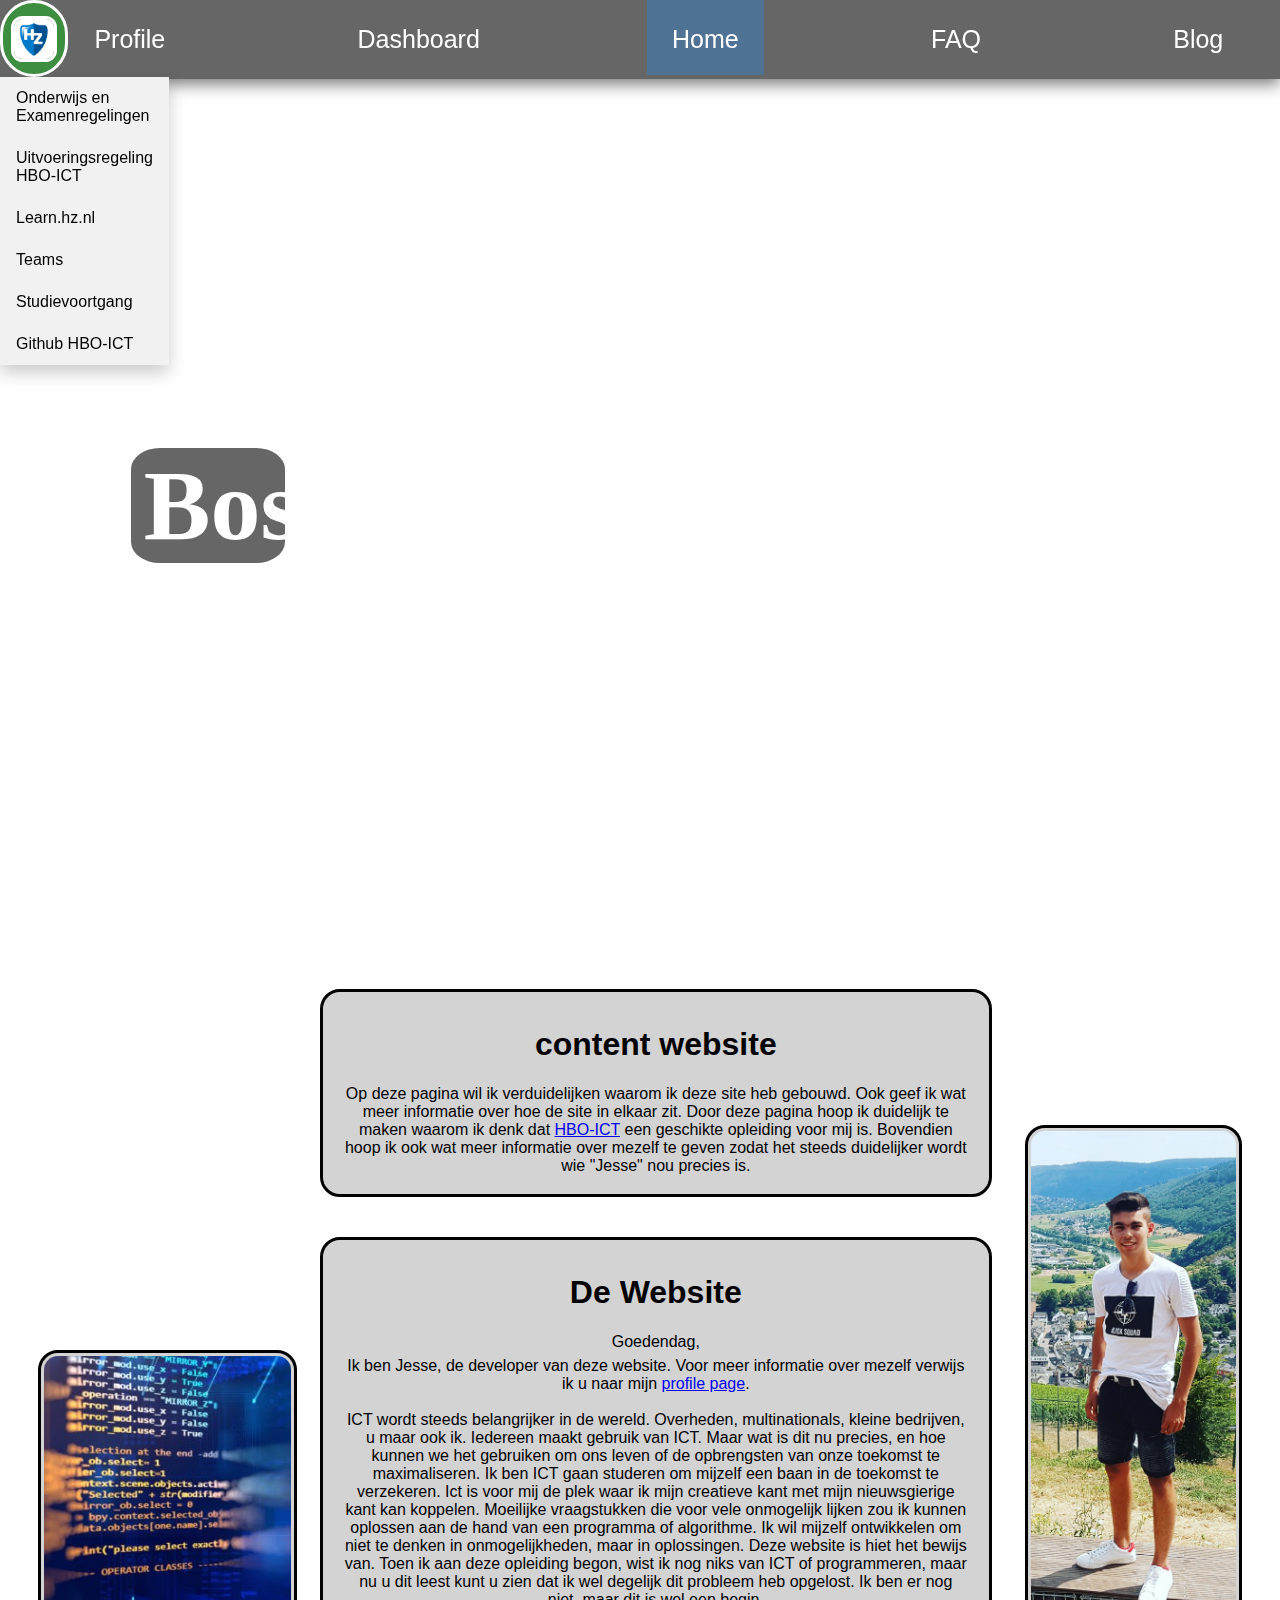
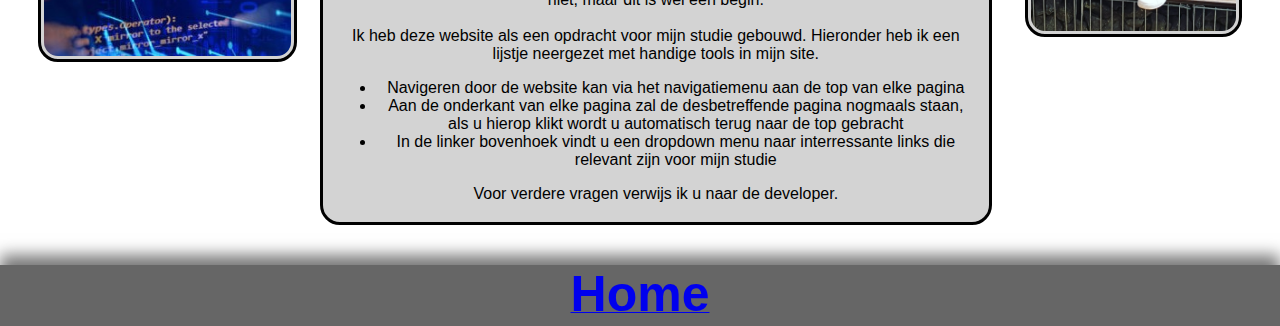
<file: index.html>
<!DOCTYPE html>
<html lang="en">

<head>
    <link rel="stylesheet" type="text/css" href="css/styles.css">
    <link rel="stylesheet" type="text/css" href="css\index.css">
    <meta charset="UTF-8">
    <meta name="viewport" content="width=device-width, initial-scale=1.0">
    <meta http-equiv="X-UA-Compatible" content="ie=edge">
    <title>My Profile</title>
</head>

<body class="bckgroundDesignIndex">
    <header class="navigationHeader">
        <div class="dropdown">
            <button class="dropbtn"><img id="menuImage"
                src="img\HZ Logo.jpg" alt=""></button>
            <div class="dropdownContent">
                <a href="https://hz.nl/over-de-hz/regelingen-documenten-1/onderwijs-en-examenregelingen" target="_blank">Onderwijs en Examenregelingen</a>
                <a href="https://hz.nl/uploads/documents/Regelingen/NL/Uitvoeringsregeling-OER-HBO-ICT-Voltijd-2019-2020.pdf" target="_blank">Uitvoeringsregeling HBO-ICT</a>
                <a href="https://learn.hz.nl/my/" target="_blank">Learn.hz.nl</a>
                <a href="https://teams.microsoft.com/l/team/19%3a827654897ab746089c081f24aff1c984%40thread.skype/conversations?groupId=337e8cca-f67d-4132-9fa9-b0c761bbeb94&tenantId=4c16deb3-342d-4fca-bcd5-b1429308034c">Teams</a>
                <a href="https://apps.hz.nl/angular/studievoortgang/studiestatus" target="_blank">Studievoortgang</a>
                <a href="https://github.com/HZ-HBO-ICT" target="_blank">Github HBO-ICT</a>
            </div>
        </div>
        <nav class="navLi nav">
            <ul class="homepage">
                <li><a href="profile.html">Profile</a></li>
                <li><a href="dashboard.html">Dashboard</a></li>
                <li id="active"><a href="#contentSite">Home</a></li>
                <li><a href="faq.html">FAQ</a></li>
                <li><a href="blog.html">Blog</a></li>
            </ul>
        </nav>
        <h1 class="bos">Bos</h1>
    </header>
    <!-- div full-height gebruikt om de index pagina een clean look te geven (blank page) -->
    <div class="fullHeight"></div>

    <div>
        <div class="textStyling intro">
            <!-- (id: content) gebruikt voor quick acces over de pagina -->
            <h1 id="contentSite">content website</h1>
            <p>Op deze pagina wil ik verduidelijken waarom ik deze site heb gebouwd. Ook geef ik wat meer informatie over hoe de site in elkaar zit. Door deze pagina hoop ik duidelijk te maken waarom ik denk dat <a href="https://hz.nl/opleidingen/hbo-ict?utm_campaign=GS+%7C+VT+NL+%7C+Technologie+%26+Innovatie+%7C+Sanne&utm_medium=ppc&utm_source=adwords&utm_term=%2Bict%20%2Bhbo&hsa_acc=1275142988&hsa_net=adwords&hsa_tgt=kwd-20938291016&hsa_ad=346683453824&hsa_src=g&hsa_cam=627590144&hsa_grp=36986888771&hsa_mt=b&hsa_ver=3&hsa_kw=%2Bict%20%2Bhbo&gclid=CjwKCAjwyvaJBhBpEiwA8d38vGNFllJdm6ZjTHvnkk9nAKUHEPiSWtK7FLF_C13cTZuWgevm6w9PJhoCJPMQAvD_BwE"
                    targt="_blank">HBO-ICT</a> een geschikte opleiding voor mij is. Bovendien hoop ik ook wat meer informatie over mezelf te geven zodat het steeds duidelijker wordt wie "Jesse" nou precies is.</p>
        </div>

        <div class="textStyling intro">
            <h1>De Website</h1>
            <p>Goedendag,</p>
            <p>Ik ben Jesse, de developer van deze website. Voor meer informatie over mezelf verwijs ik u naar mijn <a href="profile.html">profile page</a>.<br><br> ICT wordt steeds belangrijker in de wereld. Overheden, multinationals, kleine bedrijven,
                u maar ook ik. Iedereen maakt gebruik van ICT. Maar wat is dit nu precies, en hoe kunnen we het gebruiken om ons leven of de opbrengsten van onze toekomst te maximaliseren. Ik ben ICT gaan studeren om mijzelf een baan in de toekomst te
                verzekeren. Ict is voor mij de plek waar ik mijn creatieve kant met mijn nieuwsgierige kant kan koppelen. Moeilijke vraagstukken die voor vele onmogelijk lijken zou ik kunnen oplossen aan de hand van een programma of algorithme. Ik wil
                mijzelf ontwikkelen om niet te denken in onmogelijkheden, maar in oplossingen. Deze website is hiet het bewijs van. Toen ik aan deze opleiding begon, wist ik nog niks van ICT of programmeren, maar nu u dit leest kunt u zien dat ik wel
                degelijk dit probleem heb opgelost. Ik ben er nog niet, maar dit is wel een begin.<br><br> Ik heb deze website als een opdracht voor mijn studie gebouwd. Hieronder heb ik een lijstje neergezet met handige tools in mijn site.</p>
            <ul>
                <li>Navigeren door de website kan via het navigatiemenu aan de top van elke pagina</li>
                <li>Aan de onderkant van elke pagina zal de desbetreffende pagina nogmaals staan, als u hierop klikt wordt u automatisch terug naar de top gebracht</li>
                <li>In de linker bovenhoek vindt u een dropdown menu naar interressante links die relevant zijn voor mijn studie</li>
            </ul>
            <p>Voor verdere vragen verwijs ik u naar de developer.</p>
        </div>
        <img class="ictImage" src="img\ICT gerelateerde afbeelding remake.jpg" alt="">
        <img class="me2Picture" src="img\IMG_20181204_214347_007 remake.jpg" alt="Foto van mezelf">
    </div>

    <footer>
        <a href="#top">
            <h2 class="footerDesign">Home</h2>
        </a>
    </footer>
</body>

</html>
</file>
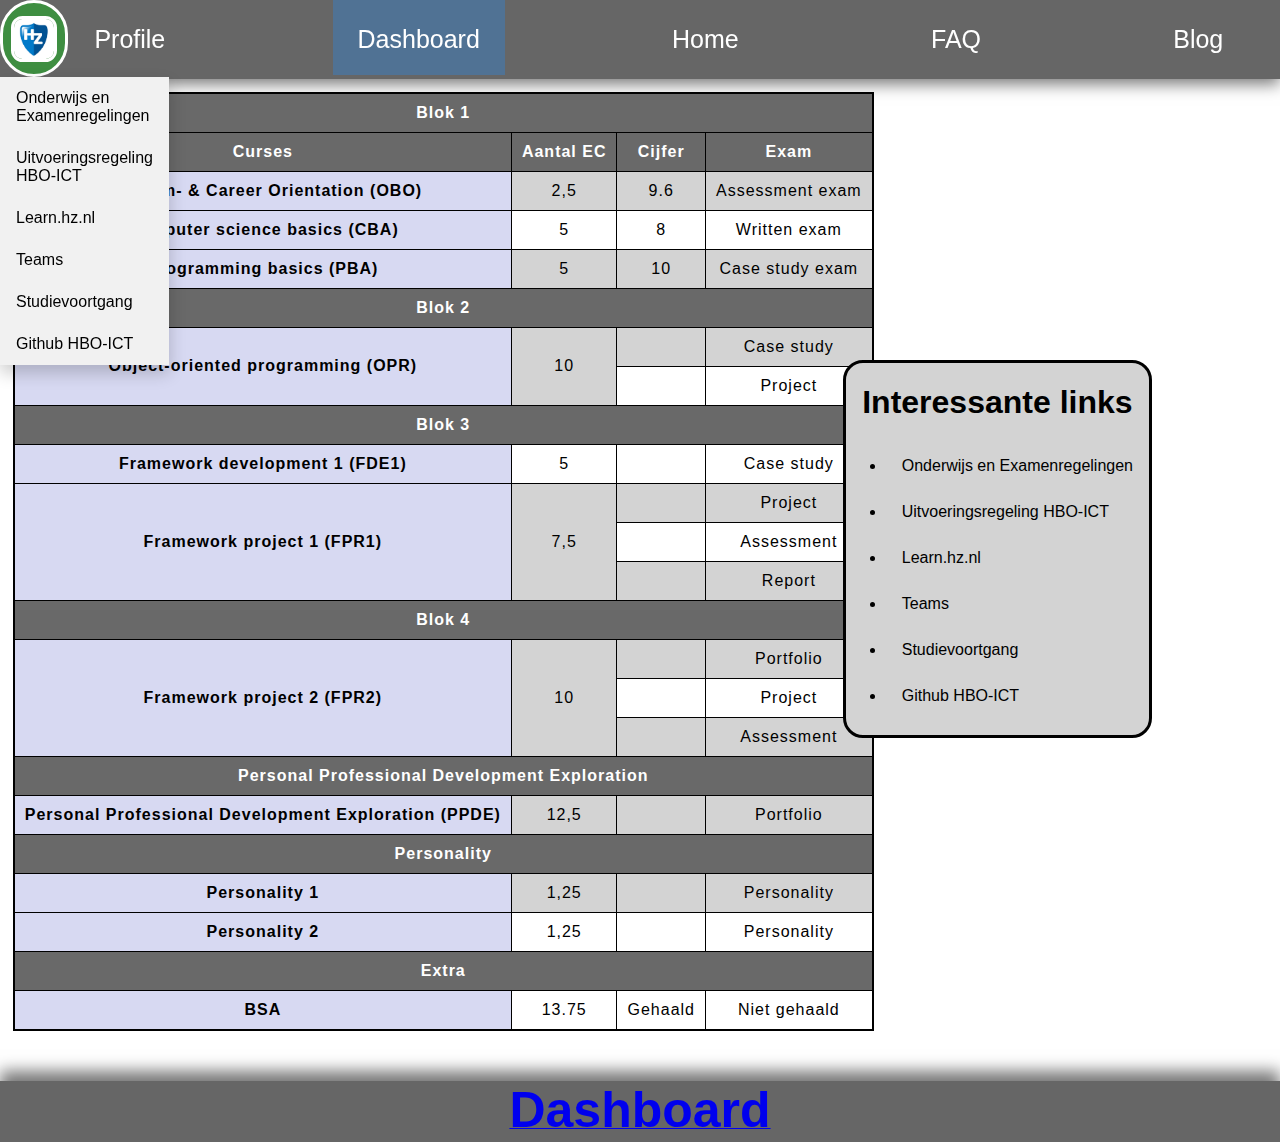
<file: dashboard.html>
<!DOCTYPE html>
<html lang="en">

<head>
    <link rel="stylesheet" type="text/css" href="css/styles.css">
    <link rel="stylesheet" type="text/css" href="css\dashboard.css">
    <meta charset="UTF-8">
    <meta name="viewport" content="width=device-width, initial-scale=1.0">
    <meta http-equiv="X-UA-Compatible" content="ie=edge">
    <title>My Profile</title>
</head>

<body class="bckgroundDesign fullHeight">
    <header class="navigationHeader">
        <div class="dropdown">
            <button class="dropbtn"><img id="menuImage"
                src="img\HZ Logo.jpg"></button>
            <div class="dropdownContent">
                <a href="https://hz.nl/over-de-hz/regelingen-documenten-1/onderwijs-en-examenregelingen" target="_blank">Onderwijs en Examenregelingen</a>
                <a href="https://hz.nl/uploads/documents/Regelingen/NL/Uitvoeringsregeling-OER-HBO-ICT-Voltijd-2019-2020.pdf" target="_blank">Uitvoeringsregeling HBO-ICT</a>
                <a href="https://learn.hz.nl/my/" target="_blank">Learn.hz.nl</a>
                <a href="https://teams.microsoft.com/l/team/19%3a827654897ab746089c081f24aff1c984%40thread.skype/conversations?groupId=337e8cca-f67d-4132-9fa9-b0c761bbeb94&tenantId=4c16deb3-342d-4fca-bcd5-b1429308034c">Teams</a>
                <a href="https://apps.hz.nl/angular/studievoortgang/studiestatus" target="_blank">Studievoortgang</a>
                <a href="https://github.com/HZ-HBO-ICT" target="_blank">Github HBO-ICT</a>
            </div>
        </div>
        <nav class="nav">
            <ul class="homepage">
                <li><a href="profile.html">Profile</a></li>
                <li id="active"><a href="#dbBottom">Dashboard</a></li>
                <li><a href="index.html">Home</a></li>
                <li><a href="faq.html">FAQ</a></li>
                <li><a href="blog.html">Blog</a></li>
            </ul>
        </nav>
    </header>

    <main class="dashboardMain">
        <div>
            <table>
                <tr>
                    <th scope="col" colspan="4">Blok 1</th>
                </tr>
                <tr>
                    <th scope="col">Curses</th>
                    <th scope="col">Aantal EC</th>
                    <th scope="col">Cijfer</th>
                    <th scope="col">Exam</th>
                    <th scope="col" hidden>Hidden EC</th>
                </tr>
                <tr>
                    <th scope="row">Program- & Career Orientation (OBO)</th>
                    <td>2,5</td>
                    <td>9.6</td>
                    <td>Assessment exam</td>
                    <td class="countableEC" hidden>2.5</td>
                </tr>
                <tr>
                    <th scope="row">Computer science basics (CBA)</th>
                    <td>5</td>
                    <td>8</td>
                    <td>Written exam</td>
                    <td class="countableEC" hidden>5</td>
                </tr>
                <tr>
                    <th scope="row">Programming basics (PBA)</th>
                    <td>5</td>
                    <td>10</td>
                    <td>Case study exam</td>
                    <td class="countableEC" hidden>5</td>
                </tr>

                <tr>
                    <th scope="col" colspan="4">Blok 2</th>
                </tr>
                <tr>
                    <th scope="row" rowspan="2">Object-oriented programming (OPR)</th>
                    <td rowspan="2">10</td>
                    <td></td>
                    <td>Case study</td>
                    <td class="countableEC" hidden></td>
                </tr>
                <tr>
                    <td></td>
                    <td>Project</td>
                </tr>

                <tr>
                    <th scope="col" colspan="4">Blok 3</th>
                </tr>
                <tr>
                    <th scope="row">Framework development 1 (FDE1) </th>
                    <td>5</td>
                    <td></td>
                    <td>Case study</td>
                    <td class="countableEC" hidden></td>
                </tr>
                <tr>

                    <th scope="row" rowspan="3">Framework project 1 (FPR1) </th>
                    <td rowspan="3">7,5</td>
                    <td></td>
                    <td>Project</td>
                    <td class="countableEC" hidden></td>
                </tr>
                <tr>
                    <td></td>
                    <td>Assessment</td>
                </tr>
                <tr>
                    <td></td>
                    <td>Report</td>
                </tr>

                <tr>
                    <th scope="col" colspan="4">Blok 4</th>
                </tr>
                <tr>
                    <th scope="row" rowspan="3">Framework project 2 (FPR2) </th>
                    <td rowspan="3">10</td>
                    <td></td>
                    <td>Portfolio</td>
                    <td class="countableEC" hidden></td>
                </tr>
                <tr>
                    <td></td>
                    <td>Project</td>
                </tr>
                <tr>
                    <td></td>
                    <td>Assessment</td>
                </tr>

                <tr>
                    <th scope="col" colspan="4">Personal Professional Development Exploration</th>
                </tr>
                <tr>
                    <th scope="row">Personal Professional Development Exploration (PPDE)</th>
                    <td>12,5</td>
                    <td></td>
                    <td>Portfolio</td>
                    <td class="countableEC" hidden></td>
                </tr>

                <tr>
                    <th scope="col" colspan="4">Personality</th>
                </tr>
                <tr>
                    <th scope="row">Personality 1</th>
                    <td>1,25</td>
                    <td></td>
                    <td>Personality</td>
                    <td class="countableEC" hidden>1.25</td>
                </tr>
                <tr>
                    <th scope="row">Personality 2</th>
                    <td>1,25</td>
                    <td></td>
                    <td>Personality</td>
                    <td class="countableEC" hidden></td>
                </tr>


                <tr>
                    <th scope="col" colspan="4">Extra</th>
                </tr>
                <tr>
                    <!-- stukje javascript om de kleuren aan te passen voor BSA in js folder -->
                    <th scope="row">BSA</th>
                    <td id="finalEC">0</td>
                    <td id="passed">Gehaald</td>
                    <td id="notPassed">Niet gehaald</td>
                </tr>
            </table>
        </div>
    </main>

    <div>
        <aside>
            <h1>Interessante links</h1>
            <ul>
                <li>
                    <a href="https://hz.nl/over-de-hz/regelingen-documenten-1/onderwijs-en-examenregelingen" target="_blank">Onderwijs
                        en Examenregelingen</a>
                </li>
                <li>
                    <a href="https://hz.nl/uploads/documents/Regelingen/NL/Uitvoeringsregeling-OER-HBO-ICT-Voltijd-2019-2020.pdf" target="_blank">Uitvoeringsregeling HBO-ICT</a>
                </li>
                <li>
                    <a href="https://learn.hz.nl/my/" target="_blank">Learn.hz.nl</a>
                </li>
                <li>
                    <a href="https://teams.microsoft.com/l/team/19%3a827654897ab746089c081f24aff1c984%40thread.skype/conversations?groupId=337e8cca-f67d-4132-9fa9-b0c761bbeb94&tenantId=4c16deb3-342d-4fca-bcd5-b1429308034c">Teams</a>
                </li>
                <li>
                    <a href="https://apps.hz.nl/angular/studievoortgang/studiestatus" target="_blank">Studievoortgang</a>
                </li>
                <li>
                    <a href="https://github.com/HZ-HBO-ICT" target="_blank">Github HBO-ICT</a>
                </li>
            </ul>
        </aside>
    </div>

    <footer id="dbBottom">
        <a href="#top">
            <h2 class="footerDesign">Dashboard</h2>
        </a>
    </footer>

    <script src="js/dashboard.js"></script>
</body>

</html>
</file>
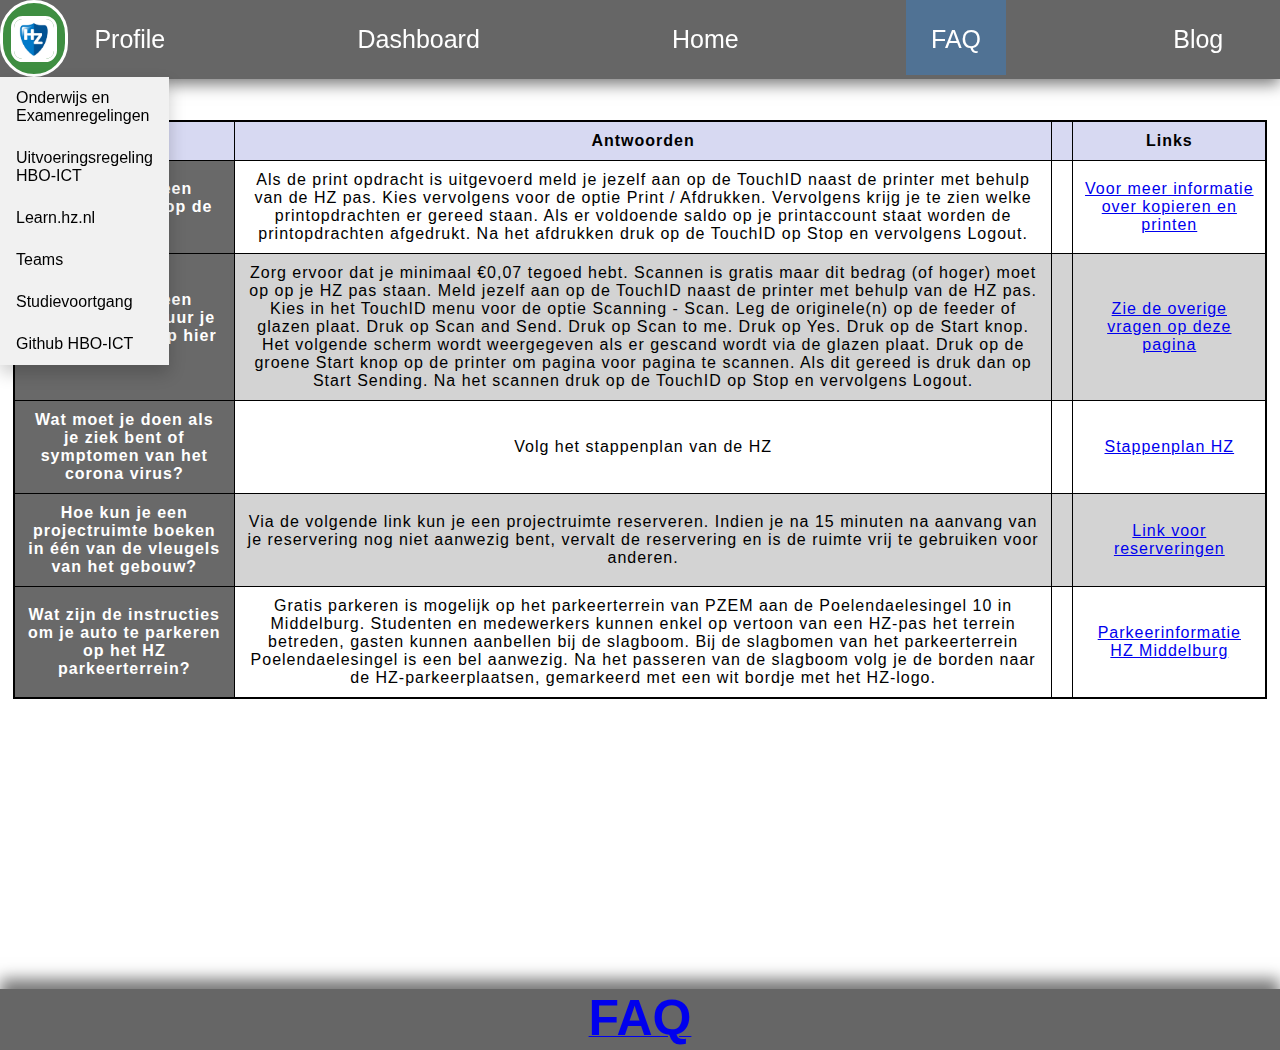
<file: faq.html>
<!DOCTYPE html>
<html lang="en">

<head>
    <link rel="stylesheet" type="text/css" href="css/styles.css">
    <meta charset="UTF-8">
    <meta name="viewport" content="width=device-width, initial-scale=1.0">
    <meta http-equiv="X-UA-Compatible" content="ie=edge">
    <title>My Profile</title>
</head>

<body class="bckgroundDesign">
    <header class="navigationHeader">
        <div class="dropdown">
            <button class="dropbtn"><img id="menuImage" src="img\HZ Logo.jpg"></button>
            <div class="dropdownContent">
                <a href="https://hz.nl/over-de-hz/regelingen-documenten-1/onderwijs-en-examenregelingen" target="_blank">Onderwijs en Examenregelingen</a>
                <a href="https://hz.nl/uploads/documents/Regelingen/NL/Uitvoeringsregeling-OER-HBO-ICT-Voltijd-2019-2020.pdf" target="_blank">Uitvoeringsregeling HBO-ICT</a>
                <a href="https://learn.hz.nl/my/" target="_blank">Learn.hz.nl</a>
                <a href="https://teams.microsoft.com/l/team/19%3a827654897ab746089c081f24aff1c984%40thread.skype/conversations?groupId=337e8cca-f67d-4132-9fa9-b0c761bbeb94&tenantId=4c16deb3-342d-4fca-bcd5-b1429308034c">Teams</a>
                <a href="https://apps.hz.nl/angular/studievoortgang/studiestatus" target="_blank">Studievoortgang</a>
                <a href="https://github.com/HZ-HBO-ICT" target="_blank">Github HBO-ICT</a>
            </div>
        </div>
        <nav class="nav">
            <ul class="homepage">
                <li><a href="profile.html">Profile</a></li>
                <li><a href="dashboard.html">Dashboard</a></li>
                <li><a href="index.html">Home</a></li>
                <li id="active"><a href="#faqBottom">FAQ</a></li>
                <li><a href="blog.html">Blog</a></li>
            </ul>
        </nav>
    </header>

    <div class="fullHeight">
        <main>
            <article>
                <table>
                    <tr>
                        <th scope="row">Vragen</th>
                        <th scope="row">Antwoorden</th>
                        <th scope="row"><br></th>
                        <th scope="row">Links</th>
                    </tr>
                    <tr>
                        <th scope="col">Hoe print je een document hier op de HZ?</th>
                        <td>Als de print opdracht is uitgevoerd meld je jezelf aan op de TouchID naast de printer met behulp van de HZ pas. Kies vervolgens voor de optie Print / Afdrukken. Vervolgens krijg je te zien welke printopdrachten er gereed staan.
                            Als er voldoende saldo op je printaccount staat worden de printopdrachten afgedrukt. Na het afdrukken druk op de TouchID op Stop en vervolgens Logout.</td>
                        <td><br></td>
                        <td><a href="https://hzuniversity.topdesk.net/tas/public/ssp/content/detail/service?unid=bd81be42f243450e95e510949a496145&from=cb85b1fc-30b7-4c40-9fdb-2f95a55db6ea" target="_blank">Voor meer informatie over kopieren en printen</a></td>
                    </tr>
                    <tr>
                        <th scope="col">Hoe scan je een document en stuur je dit naar je laptop hier op de HZ?</th>
                        <td>Zorg ervoor dat je minimaal €0,07 tegoed hebt. Scannen is gratis maar dit bedrag (of hoger) moet op op je HZ pas staan. Meld jezelf aan op de TouchID naast de printer met behulp van de HZ pas. Kies in het TouchID menu voor de optie
                            Scanning - Scan. Leg de originele(n) op de feeder of glazen plaat. Druk op Scan and Send. Druk op Scan to me. Druk op Yes. Druk op de Start knop. Het volgende scherm wordt weergegeven als er gescand wordt via de glazen plaat.
                            Druk op de groene Start knop op de printer om pagina voor pagina te scannen. Als dit gereed is druk dan op Start Sending. Na het scannen druk op de TouchID op Stop en vervolgens Logout.</td>
                        <td><br></td>
                        <td><a href="https://hzuniversity.topdesk.net/tas/public/ssp/content/detail/service?unid=bd81be42f243450e95e510949a496145&from=cb85b1fc-30b7-4c40-9fdb-2f95a55db6ea" target="_blank">Zie de overige vragen op deze pagina</a></td>
                    </tr>
                    <tr>
                        <th scope="col">Wat moet je doen als je ziek bent of symptomen van het corona virus?</th>
                        <td>Volg het stappenplan van de HZ</td>
                        <td><br></td>
                        <td><a href="https://hz.nl/uploads/documents/20201001-Schema-Wel-of-niet-naar-de-HZ-bij-gezondheidsklachten.pdf?utm_medium=email&_hsmi=2&_hsenc=p2ANqtz-_wVxC-wKVc9CoWegsYD-KZQ8D1NrPbpHByenzbbZA7Wj6Yvlg9XmhzbGED3vdfWcucz29F2wY2u_rAmwvgoBCGr0XKQg&utm_content=2&utm_source=hs_email#asset:25736"
                                target="_blank">Stappenplan HZ</a></td>
                    </tr>
                    <tr>
                        <th scope="col">Hoe kun je een projectruimte boeken in één van de vleugels van het gebouw?</th>`
                        <td>Via de volgende link kun je een projectruimte reserveren. Indien je na 15 minuten na aanvang van je reservering nog niet aanwezig bent, vervalt de reservering en is de ruimte vrij te gebruiken voor anderen.</td>
                        <td><br></td>
                        <td><a href="https://hzuniversity.topdesk.net/tas/public/ssp/52a63378-addd-4b21-b808-571200fd8d0c" target="_blank">Link voor reserveringen</a> </td>
                    </tr>
                    <tr>
                        <th scope="col">Wat zijn de instructies om je auto te parkeren op het HZ parkeerterrein?</th>
                        <td>Gratis parkeren is mogelijk op het parkeerterrein van PZEM aan de Poelendaelesingel 10 in Middelburg. Studenten en medewerkers kunnen enkel op vertoon van een HZ-pas het terrein betreden, gasten kunnen aanbellen bij de slagboom.
                            Bij de slagbomen van het parkeerterrein Poelendaelesingel is een bel aanwezig. Na het passeren van de slagboom volg je de borden naar de HZ-parkeerplaatsen, gemarkeerd met een wit bordje met het HZ-logo.</td>
                        <td><br></td>
                        <td><a href="https://hz.nl/over-de-hz/contact/middelburg" tager="_blank">Parkeerinformatie HZ Middelburg</a></td>
                    </tr>
                </table>
            </article>
        </main>
    </div>

    <footer id="faqBottom">
        <a href="#top">
            <h2 class="footerDesign">FAQ</h2>
        </a>
    </footer>

</body>

</html>
</file>
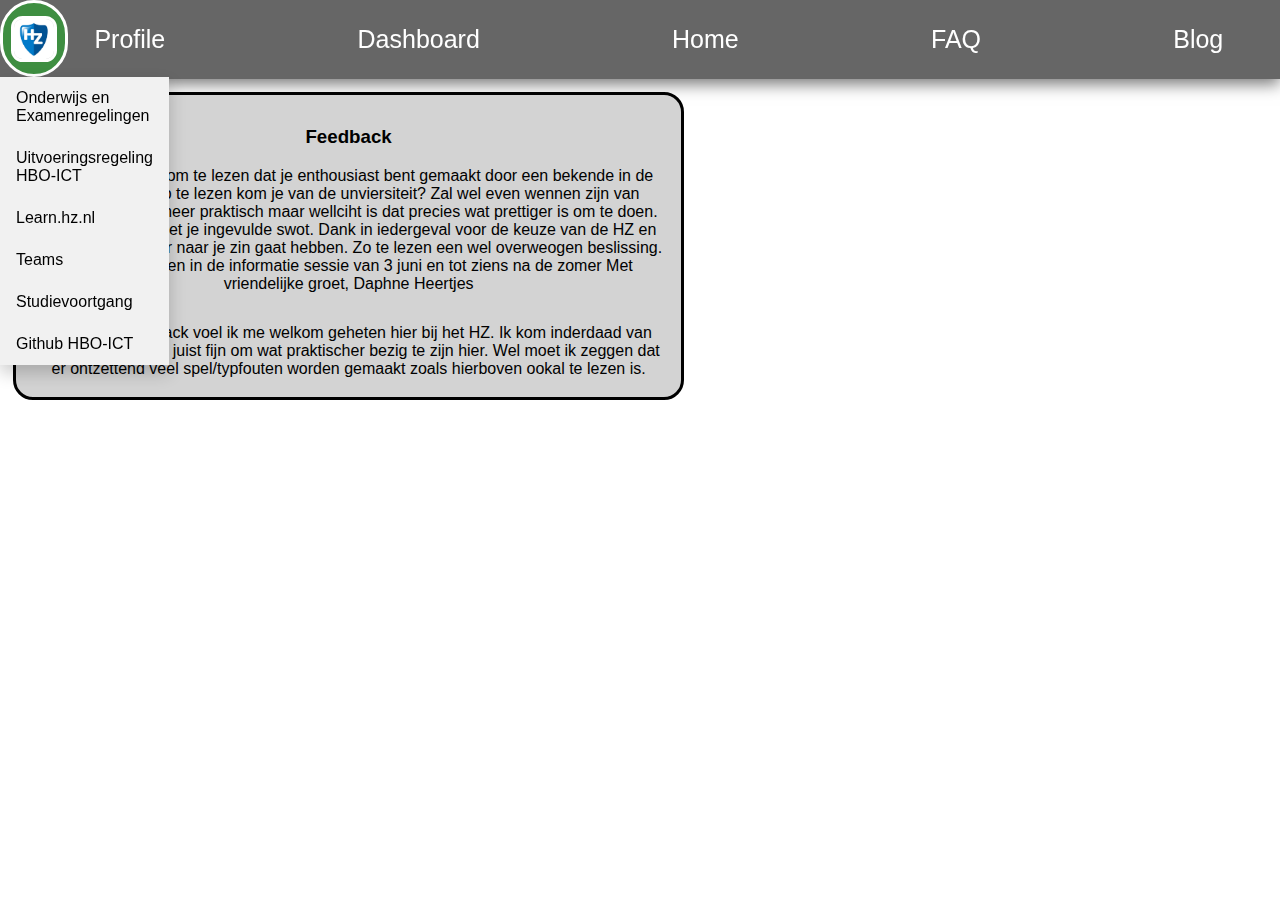
<file: feedback.html>
<!DOCTYPE html>
<html lang="en">

<head>
    <link rel="stylesheet" type="text/css" href="css/styles.css">
    <link rel="stylesheet" type="text/css" href="css\blog.css">
    <meta charset="UTF-8">
    <meta name="viewport" content="width=device-width, initial-scale=1.0">
    <meta http-equiv="X-UA-Compatible" content="ie=edge">
    <title>My Profile</title>
</head>

<body class="bckgroundDesign">
    <header class="navigationHeader">
        <div class="dropdown">
            <button class="dropbtn"><img id="menuImage"
                src="img\HZ Logo.jpg" alt=""></button>
            <div class="dropdownContent">
                <a href="https://hz.nl/over-de-hz/regelingen-documenten-1/onderwijs-en-examenregelingen" target="_blank">Onderwijs en Examenregelingen</a>
                <a href="https://hz.nl/uploads/documents/Regelingen/NL/Uitvoeringsregeling-OER-HBO-ICT-Voltijd-2019-2020.pdf" target="_blank">Uitvoeringsregeling HBO-ICT</a>
                <a href="https://learn.hz.nl/my/" target="_blank">Learn.hz.nl</a>
                <a href="https://teams.microsoft.com/l/team/19%3a827654897ab746089c081f24aff1c984%40thread.skype/conversations?groupId=337e8cca-f67d-4132-9fa9-b0c761bbeb94&tenantId=4c16deb3-342d-4fca-bcd5-b1429308034c">Teams</a>
                <a href="https://apps.hz.nl/angular/studievoortgang/studiestatus" target="_blank">Studievoortgang</a>
                <a href="https://github.com/HZ-HBO-ICT" target="_blank">Github HBO-ICT</a>
            </div>
        </div>
        <nav class="navLi nav">
            <ul class="homepage">
                <li><a href="profile.html">Profile</a></li>
                <li><a href="dashboard.html">Dashboard</a></li>
                <li><a href="index.html">Home</a></li>
                <li><a href="faq.html">FAQ</a></li>
                <li><a href="blog.html">Blog</a></li>
            </ul>
        </nav>
    </header>

    <main class="textStyling post">
        <h3>Feedback</h3>
        <p>Hoi Jesse, Goed om te lezen dat je enthousiast bent gemaakt door een bekende in de opleiding! En zo te lezen kom je van de unviersiteit? Zal wel even wennen zijn van theoretisch naar meer praktisch maar wellciht is dat precies wat prettiger is
            om te doen. en dat matched met je ingevulde swot. Dank in iedergeval voor de keuze van de HZ en hoop dat je het hier naar je zin gaat hebben. Zo te lezen een wel overweogen beslissing. Ik hoop je te zien in de informatie sessie van 3 juni
            en tot ziens na de zomer Met vriendelijke groet, Daphne Heertjes</p>
        <br>
        <p>Door deze feedback voel ik me welkom geheten hier bij het HZ. Ik kom inderdaad van de uni en vindt het juist fijn om wat praktischer bezig te zijn hier. Wel moet ik zeggen dat er ontzettend veel spel/typfouten worden gemaakt zoals hierboven ookal
            te lezen is.</p>
    </main>
</body>

</html>
</file>
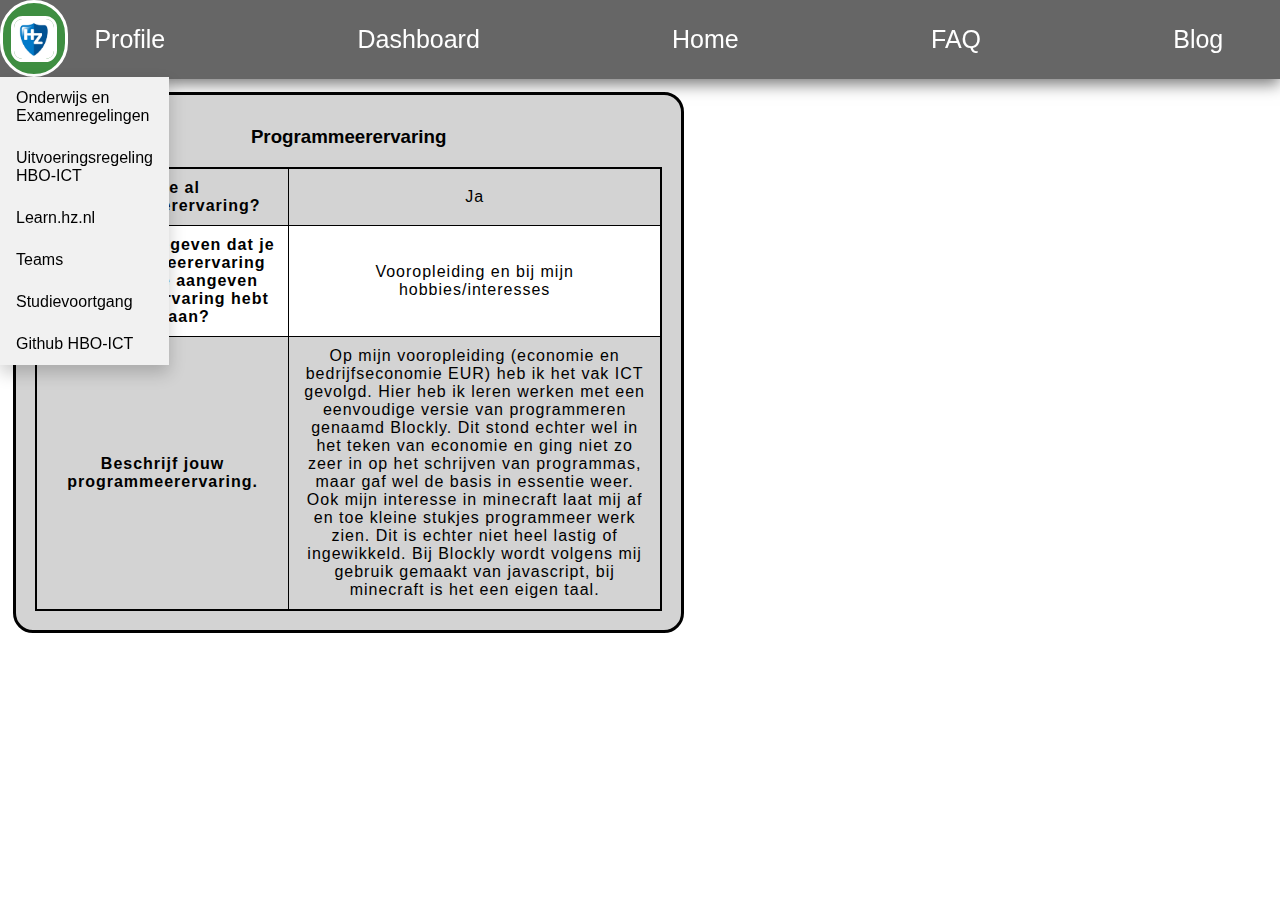
<file: programmeerervaring.html>
<!DOCTYPE html>
<html lang="en">

<head>
    <link rel="stylesheet" type="text/css" href="css/styles.css">
    <link rel="stylesheet" type="text/css" href="css\blog.css">
    <meta charset="UTF-8">
    <meta name="viewport" content="width=device-width, initial-scale=1.0">
    <meta http-equiv="X-UA-Compatible" content="ie=edge">
    <title>My Profile</title>
</head>

<body class="bckgroundDesign">
    <header class="navigationHeader">
        <div class="dropdown">
            <button class="dropbtn"><img id="menuImage"
                src="img\HZ Logo.jpg" alt=""></button>
            <div class="dropdownContent">
                <a href="https://hz.nl/over-de-hz/regelingen-documenten-1/onderwijs-en-examenregelingen" target="_blank">Onderwijs en Examenregelingen</a>
                <a href="https://hz.nl/uploads/documents/Regelingen/NL/Uitvoeringsregeling-OER-HBO-ICT-Voltijd-2019-2020.pdf" target="_blank">Uitvoeringsregeling HBO-ICT</a>
                <a href="https://learn.hz.nl/my/" target="_blank">Learn.hz.nl</a>
                <a href="https://teams.microsoft.com/l/team/19%3a827654897ab746089c081f24aff1c984%40thread.skype/conversations?groupId=337e8cca-f67d-4132-9fa9-b0c761bbeb94&tenantId=4c16deb3-342d-4fca-bcd5-b1429308034c">Teams</a>
                <a href="https://apps.hz.nl/angular/studievoortgang/studiestatus" target="_blank">Studievoortgang</a>
                <a href="https://github.com/HZ-HBO-ICT" target="_blank">Github HBO-ICT</a>
            </div>
        </div>
        <nav class="navLi nav">
            <ul class="homepage">
                <li><a href="profile.html">Profile</a></li>
                <li><a href="dashboard.html">Dashboard</a></li>
                <li><a href="index.html">Home</a></li>
                <li><a href="faq.html">FAQ</a></li>
                <li><a href="blog.html">Blog</a></li>
            </ul>
        </nav>
    </header>

    <main class="textStyling post">
        <h3>Programmeerervaring</h3>
        <table>
            <tr>
                <th>Heb je al programmeerervaring?</th>
                <td>Ja</td>
            </tr>
            <tr>
                <th>Je hebt aangegeven dat je al programmeerervaring hebt. Kun je aangeven waar je die ervaring hebt opgedaan?</th>
                <td>Vooropleiding en bij mijn hobbies/interesses</td>
            </tr>
            <tr>
                <th>Beschrijf jouw programmeerervaring. </th>
                <td>Op mijn vooropleiding (economie en bedrijfseconomie EUR) heb ik het vak ICT gevolgd. Hier heb ik leren werken met een eenvoudige versie van programmeren genaamd Blockly. Dit stond echter wel in het teken van economie en ging niet zo zeer
                    in op het schrijven van programmas, maar gaf wel de basis in essentie weer. Ook mijn interesse in minecraft laat mij af en toe kleine stukjes programmeer werk zien. Dit is echter niet heel lastig of ingewikkeld. Bij Blockly wordt volgens
                    mij gebruik gemaakt van javascript, bij minecraft is het een eigen taal.</td>
            </tr>
        </table>
    </main>
</body>

</html>
</file>
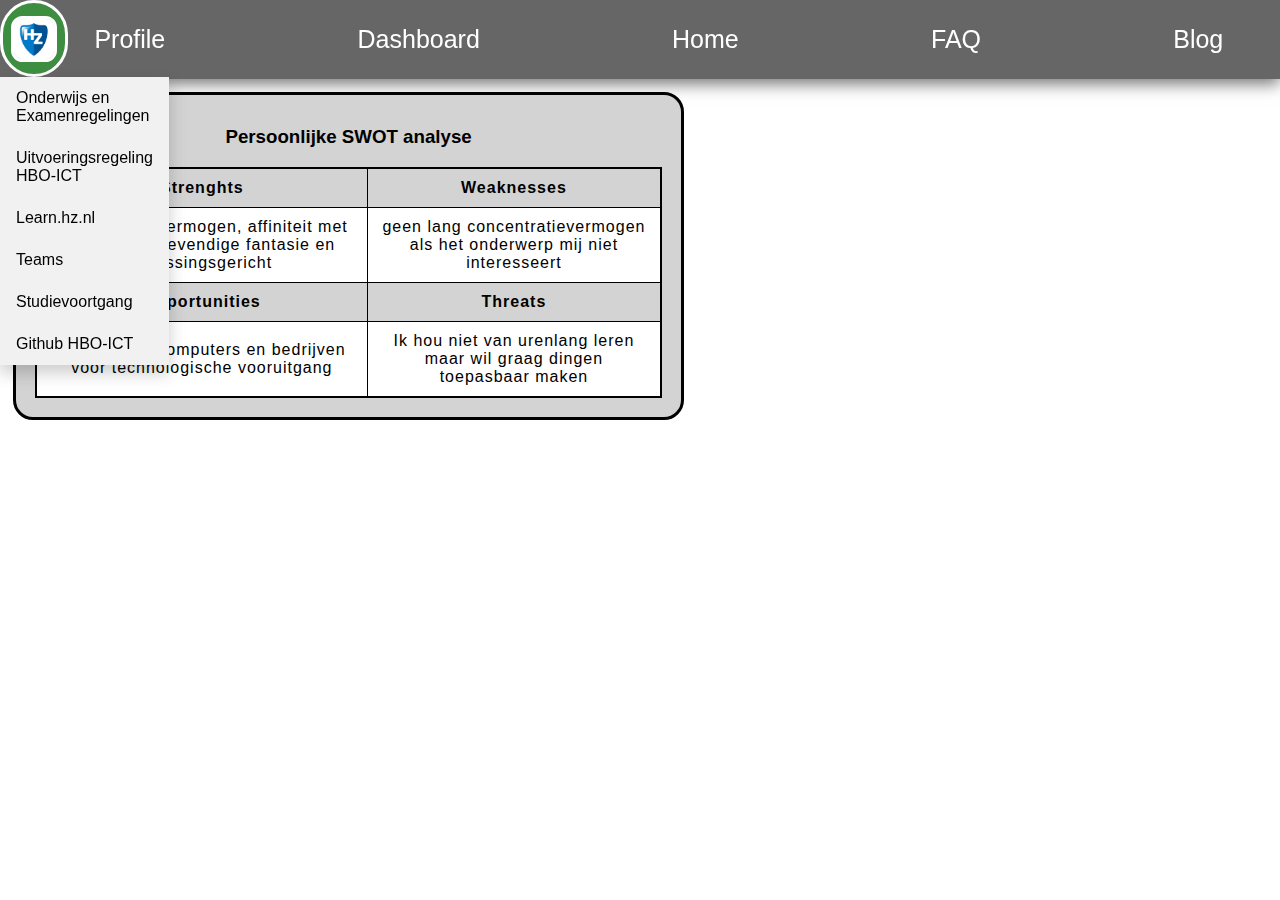
<file: swot.html>
<!DOCTYPE html>
<html lang="en">

<head>
    <link rel="stylesheet" type="text/css" href="css/styles.css">
    <link rel="stylesheet" type="text/css" href="css\blog.css">
    <meta charset="UTF-8">
    <meta name="viewport" content="width=device-width, initial-scale=1.0">
    <meta http-equiv="X-UA-Compatible" content="ie=edge">
    <title>My Profile</title>
</head>

<body class="bckgroundDesign">
    <header class="navigationHeader">
        <div class="dropdown">
            <button class="dropbtn"><img id="menuImage"
                src="img\HZ Logo.jpg" alt=""></button>
            <div class="dropdownContent">
                <a href="https://hz.nl/over-de-hz/regelingen-documenten-1/onderwijs-en-examenregelingen" target="_blank">Onderwijs en Examenregelingen</a>
                <a href="https://hz.nl/uploads/documents/Regelingen/NL/Uitvoeringsregeling-OER-HBO-ICT-Voltijd-2019-2020.pdf" target="_blank">Uitvoeringsregeling HBO-ICT</a>
                <a href="https://learn.hz.nl/my/" target="_blank">Learn.hz.nl</a>
                <a href="https://teams.microsoft.com/l/team/19%3a827654897ab746089c081f24aff1c984%40thread.skype/conversations?groupId=337e8cca-f67d-4132-9fa9-b0c761bbeb94&tenantId=4c16deb3-342d-4fca-bcd5-b1429308034c">Teams</a>
                <a href="https://apps.hz.nl/angular/studievoortgang/studiestatus" target="_blank">Studievoortgang</a>
                <a href="https://github.com/HZ-HBO-ICT" target="_blank">Github HBO-ICT</a>
            </div>
        </div>
        <nav class="navLi nav">
            <ul class="homepage">
                <li><a href="profile.html">Profile</a></li>
                <li><a href="dashboard.html">Dashboard</a></li>
                <li><a href="index.html">Home</a></li>
                <li><a href="faq.html">FAQ</a></li>
                <li><a href="blog.html">Blog</a></li>
            </ul>
        </nav>
    </header>

    <main class="textStyling post">
        <h3>Persoonlijke SWOT analyse</h3>
        <table>
            <tr>
                <th>Strenghts</th>
                <th>Weaknesses</th>
            </tr>
            <tr>
                <td>Doorzettingsvermogen, affiniteit met computers, levendige fantasie en oplossingsgericht</td>
                <td>geen lang concentratievermogen als het onderwerp mij niet interesseert</td>
            </tr>
            <tr>
                <th>Opportunities</th>
                <th>Threats</th>
            </tr>
            <tr>
                <td>interesse in computers en bedrijven voor technologische vooruitgang</td>
                <td>Ik hou niet van urenlang leren maar wil graag dingen toepasbaar maken</td>
            </tr>
        </table>
    </main>
</body>

</html>
</file>
<file: css/styles.css>
html {
    scroll-behavior: smooth;
}

html,
body {
    height: 100%;
}

p {
    color: rgb(1, 1, 1);
    margin: 1%;
    font-family: Arial, Helvetica, sans-serif;
}

body {
    background: url("../afbeeldingen website/IMG_20181204_214347_007.jpg") no-repeat center center fixed;
    background-size: 500px;
    background-repeat: no-repeat;
    margin: 0;
    padding: 0;
    font-family: Arial, Helvetica, sans-serif;
}

header {
    padding-bottom: 18px;
}

nav {
    font-family: Arial, Helvetica, sans-serif;
}

nav ul {
    list-style-type: none;
    margin: 0;
    padding: 0;
    position: sticky;
    top: 0;
}

.nav li {
    display: inline;
    position: sticky;
    left: 0;
}

.nav a {
    display: inline-block;
    padding: 1em;
    color: white;
}

.nav {
    text-align: center;
    justify-content: center;
    word-spacing: 100px;
    position: sticky;
    top: 0;
    margin-left: 50px;
}

li {
    float: none;
}

li a {
    display: block;
    color: black;
    text-align: left;
    padding: 14px 16px;
    text-decoration: none;
}

li a:hover {
    background-color: rgb(30, 144, 255, 0.6);
}

#active {
    background-color: rgb(30, 144, 255, 0.3);
    padding-top: 2%;
    padding-bottom: 1.8%;
}

#menuImage {
    width: 40px;
    height: 40px;
    position: relative;
    left: 0;
    border-radius: 25%;
    margin-top: 10%;
}

.homepage {
    height: 61px;
    font-size: larger;
    font-family: Arial, Helvetica, sans-serif;
}

.homepage li {
    display: inline;
    margin: 0 2% 0 1%;
    font-size: 25px;
}

.textStyling {
    background-color: lightgray;
    border-color: black;
    border-width: .3em;
    border-radius: 20px;
    border: solid;
    text-align: center;
    padding: 1%;
}


/* ---- Dropdown menu ---- */

.dropbtn {
    background-color: #04AA6D;
    color: white;
    padding: 8px;
    font-size: 16px;
    border: solid;
    border-radius: 50px;
}

.dropdown {
    position: fixed;
    left: 0;
    display: inline-block;
}

.dropdownContent {
    display: none;
    position: absolute;
    background-color: #f1f1f1;
    min-width: 160px;
    box-shadow: 0px 8px 16px 0px rgba(0, 0, 0, 0.2);
    z-index: 1;
}

.dropdownContent a {
    color: black;
    padding: 12px 16px;
    text-decoration: none;
    display: block;
    z-index: 1;
}

.dropdownContent a:hover {
    background-color: #ddd;
}

.dropdown:hover .dropdownContent {
    display: block;
}

.dropdown:hover .dropbtn {
    background-color: #3e8e41;
}


/* ---- Design background layout ---- */

.bckgroundDesignIndex {
    background-image: url("https://wallpaper.dog/large/19025.jpg");
    background-size: cover;
    opacity: 100%;
}

.navigationHeader {
    background-color: rgba(0, 0, 0, .6);
    background-size: cover;
    height: 61px;
    background-blend-mode: multiply;
    margin-bottom: 10px;
    box-shadow: 0px 5px 15px #777777;
}

.bckgroundDesign {
    background-image: url("https://wallpaper.dog/large/19025.jpg");
    background-size: cover;
    opacity: 100%;
}

.fullHeight {
    height: 100%;
}

img {
    background-color: lightgray;
    border-color: black;
    border-width: .3em;
    border-radius: 20px;
    border: solid;
}


/* twee footer css voor vormgeving */

footer {
    background-color: rgba(0, 0, 0, .6);
    background-size: cover;
    height: 61px;
    background-blend-mode: multiply;
    box-shadow: 0px -10px 15px #777777;
    text-align: center;
}

.footerDesign {
    list-style-type: none;
    text-decoration: none;
    bottom: 0;
    float: none;
    display: inline;
    font-size: 50px;
}


/* ---- table design ---- */

td,
th {
    border: 1px solid black;
    padding: 10px;
}

td {
    text-align: center;
}

tr:nth-child(even) {
    background-color: white;
}

tr:nth-child(odd) {
    background-color: lightgray;
}

th[scope="col"] {
    background-color: #696969;
    color: #fff;
}

th[scope="row"] {
    background-color: #d7d9f2;
}

caption {
    padding: 10px;
    caption-side: bottom;
}

table {
    border-collapse: collapse;
    border: 2px solid black;
    letter-spacing: 1px;
    font-family: sans-serif;
    font-size: 1rem;
    margin: 1%;
}
</file>
